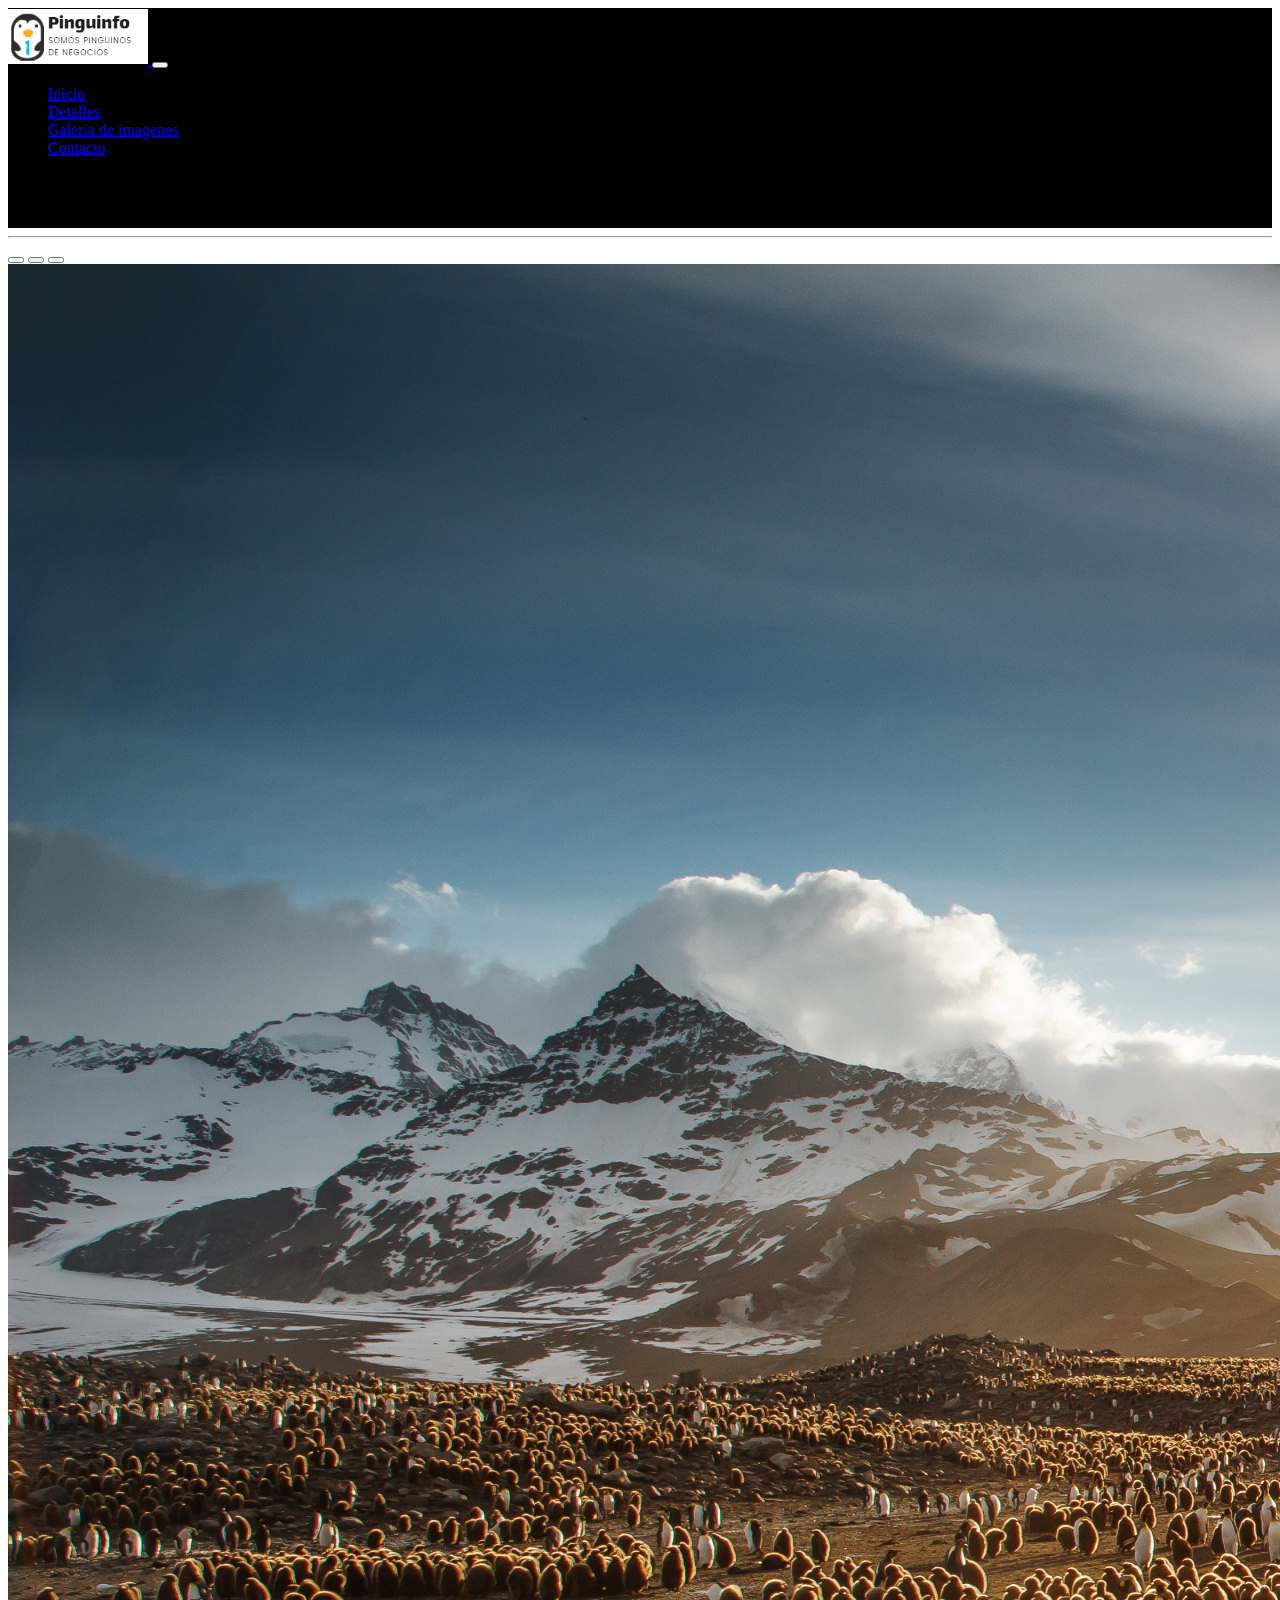
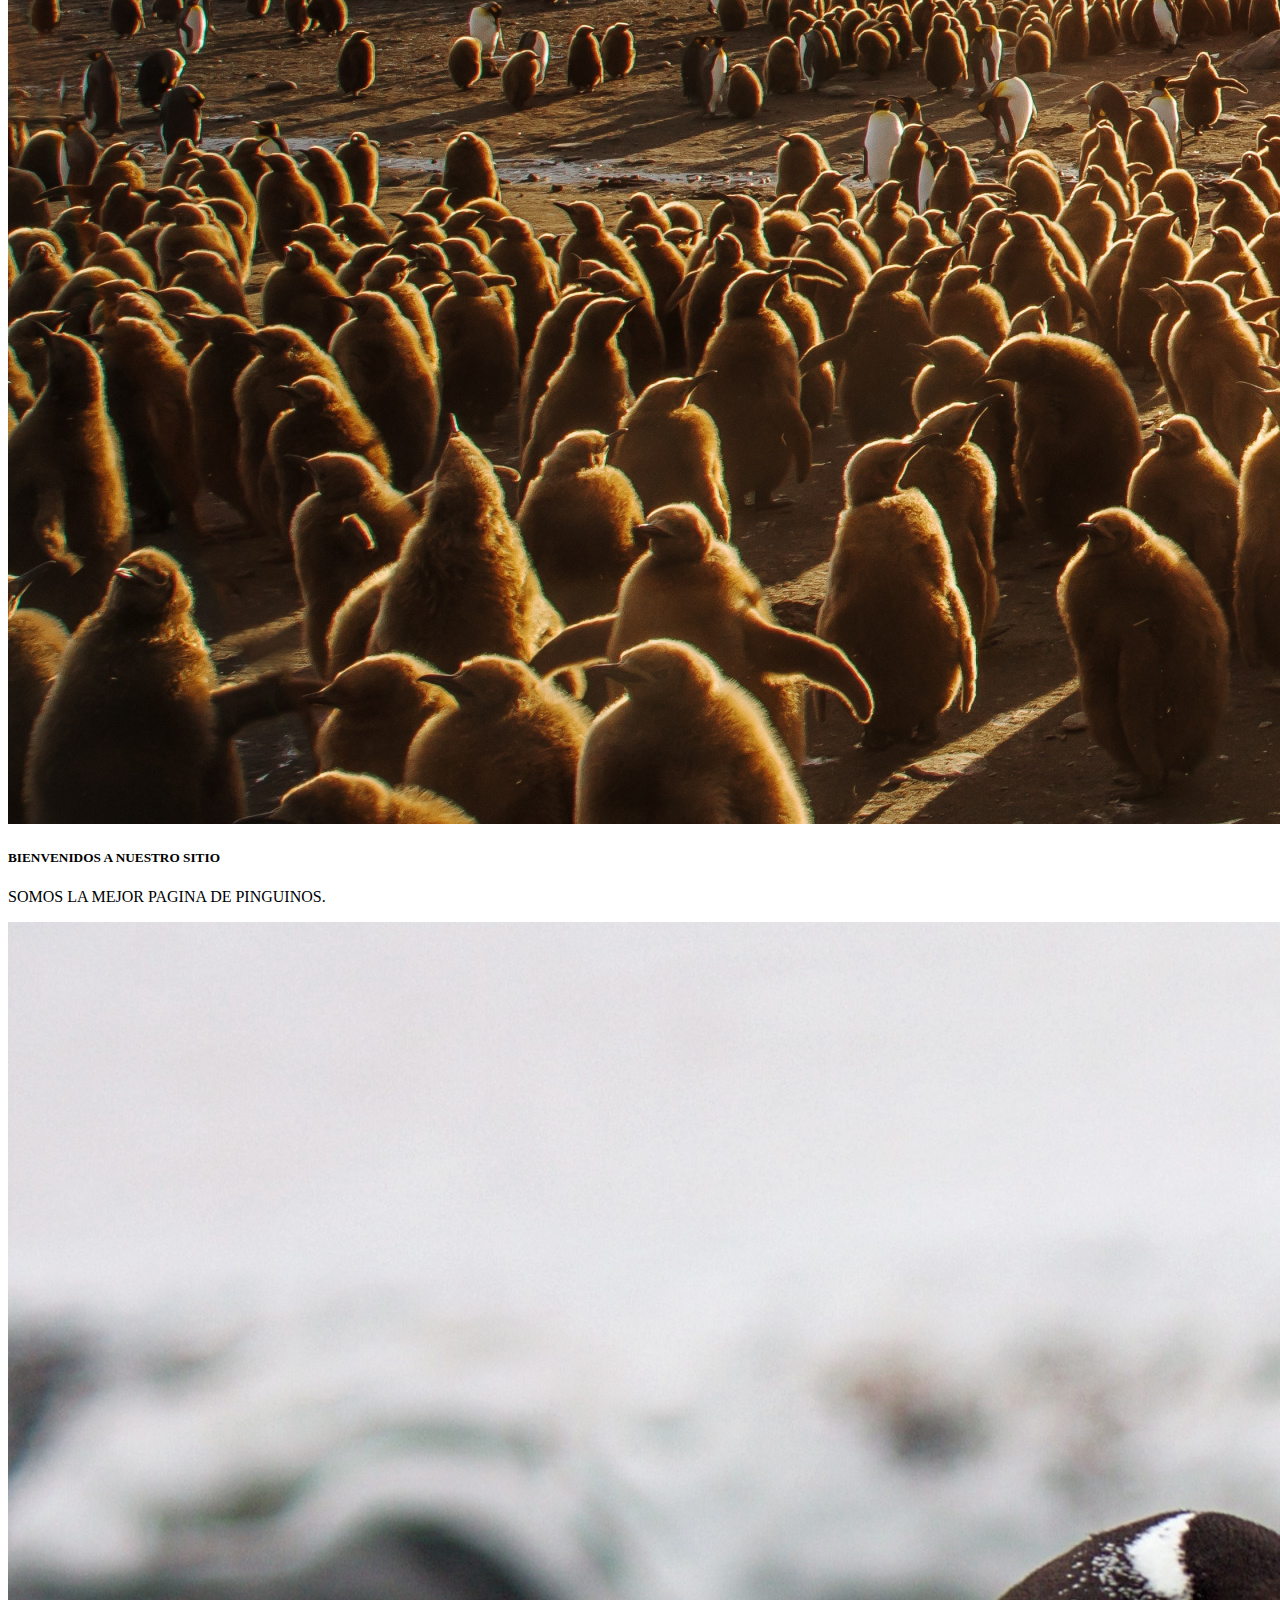
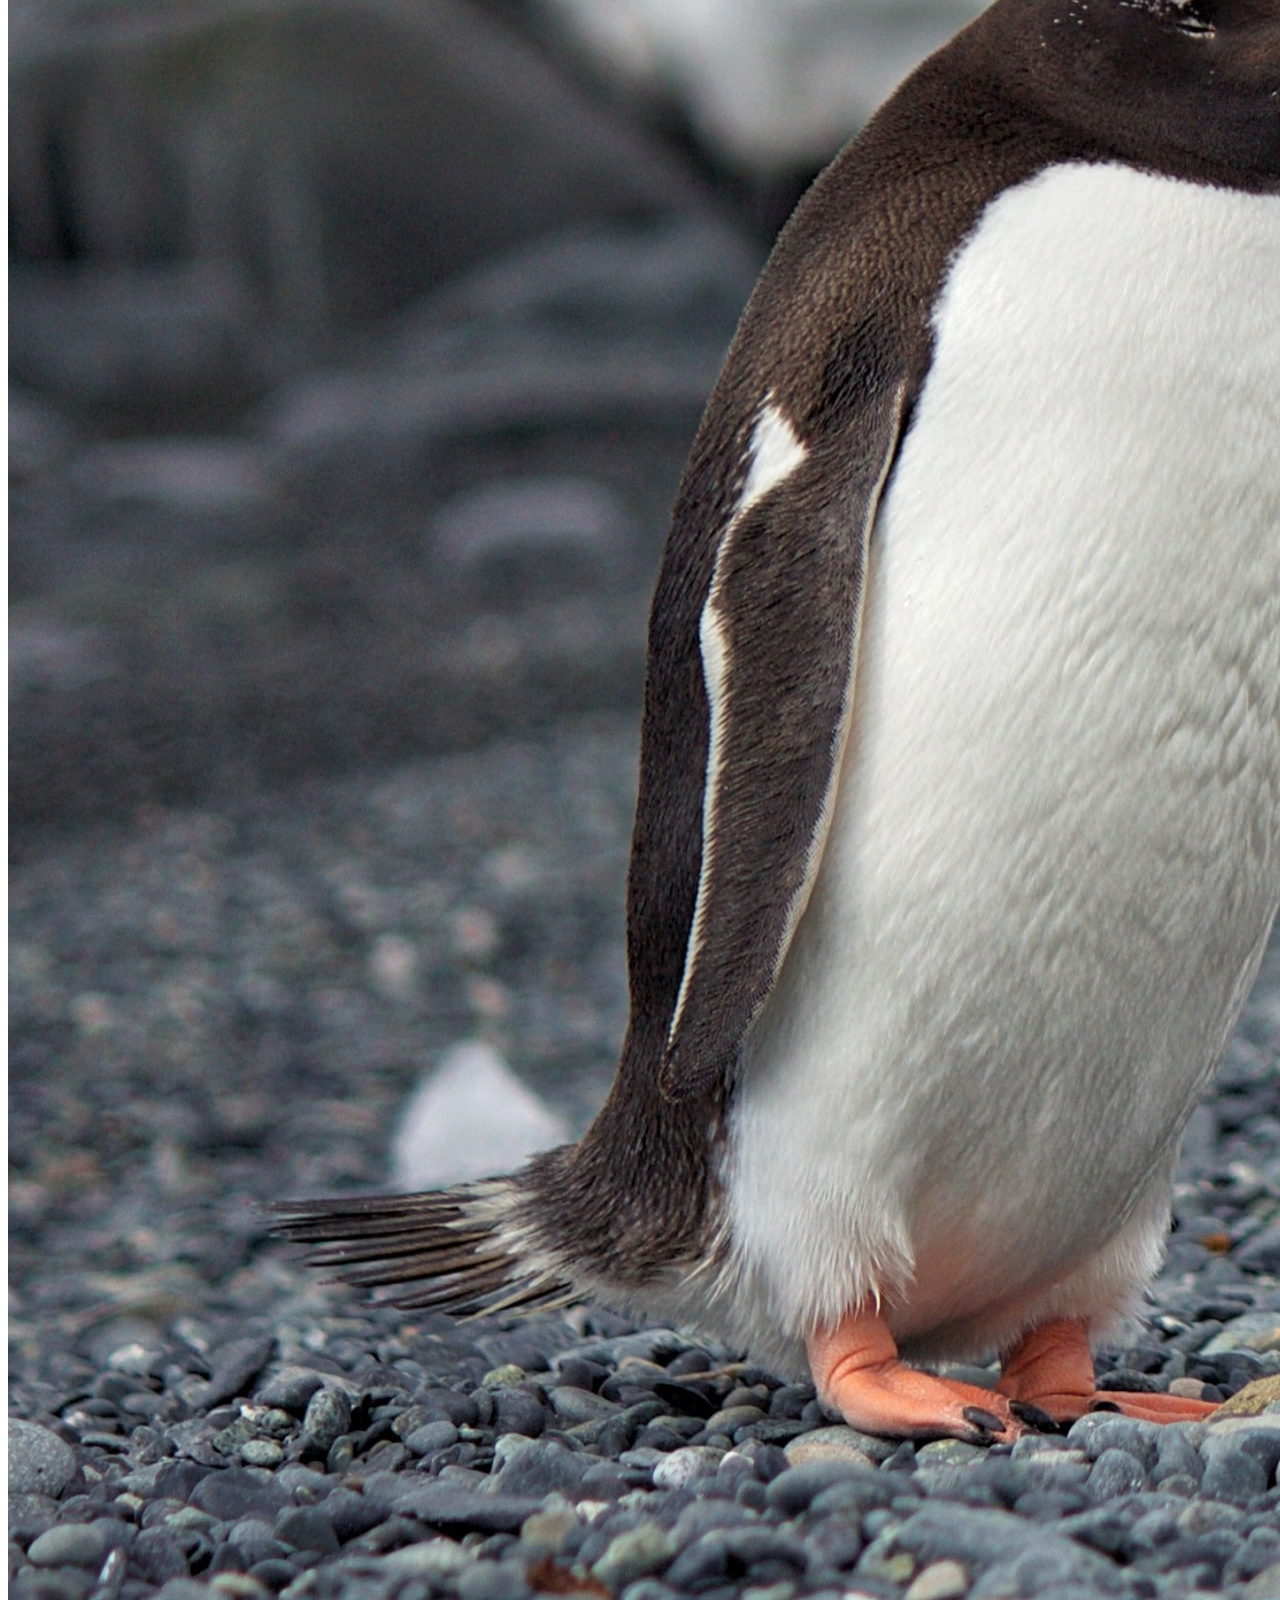
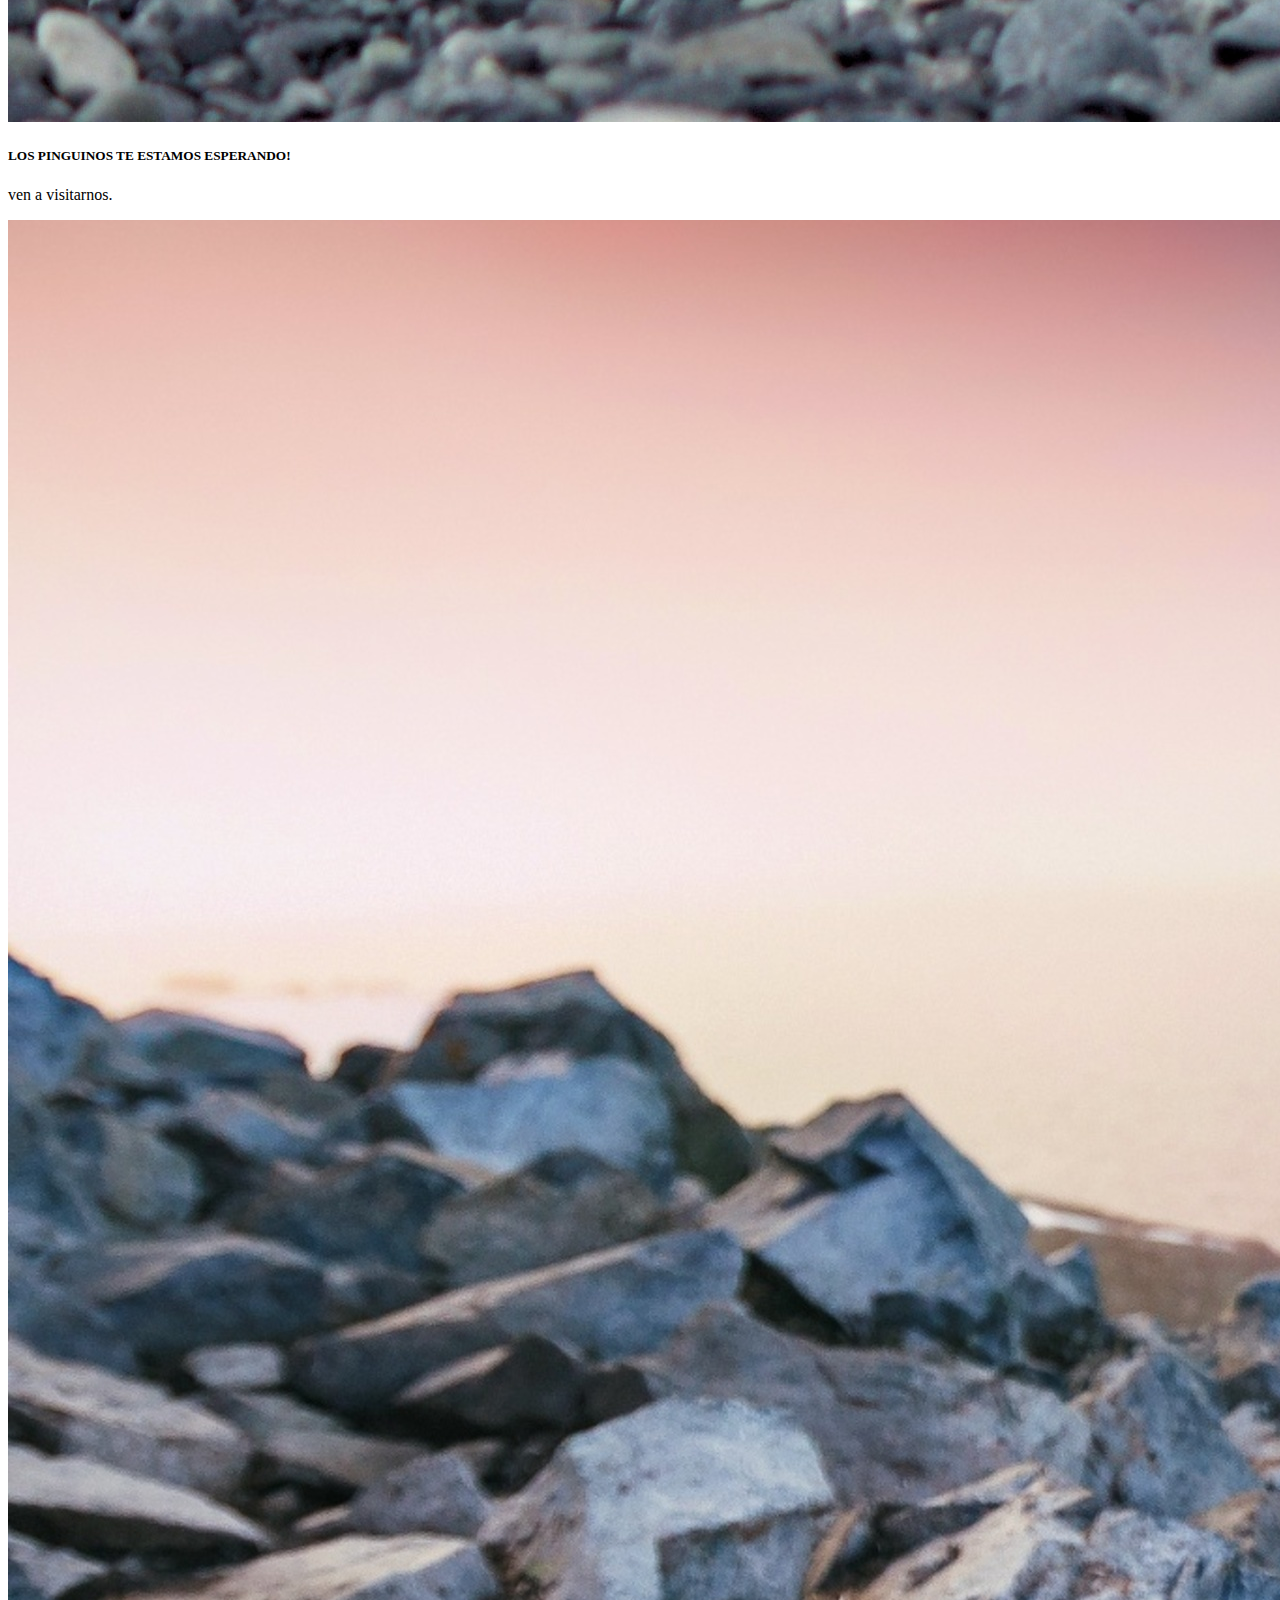
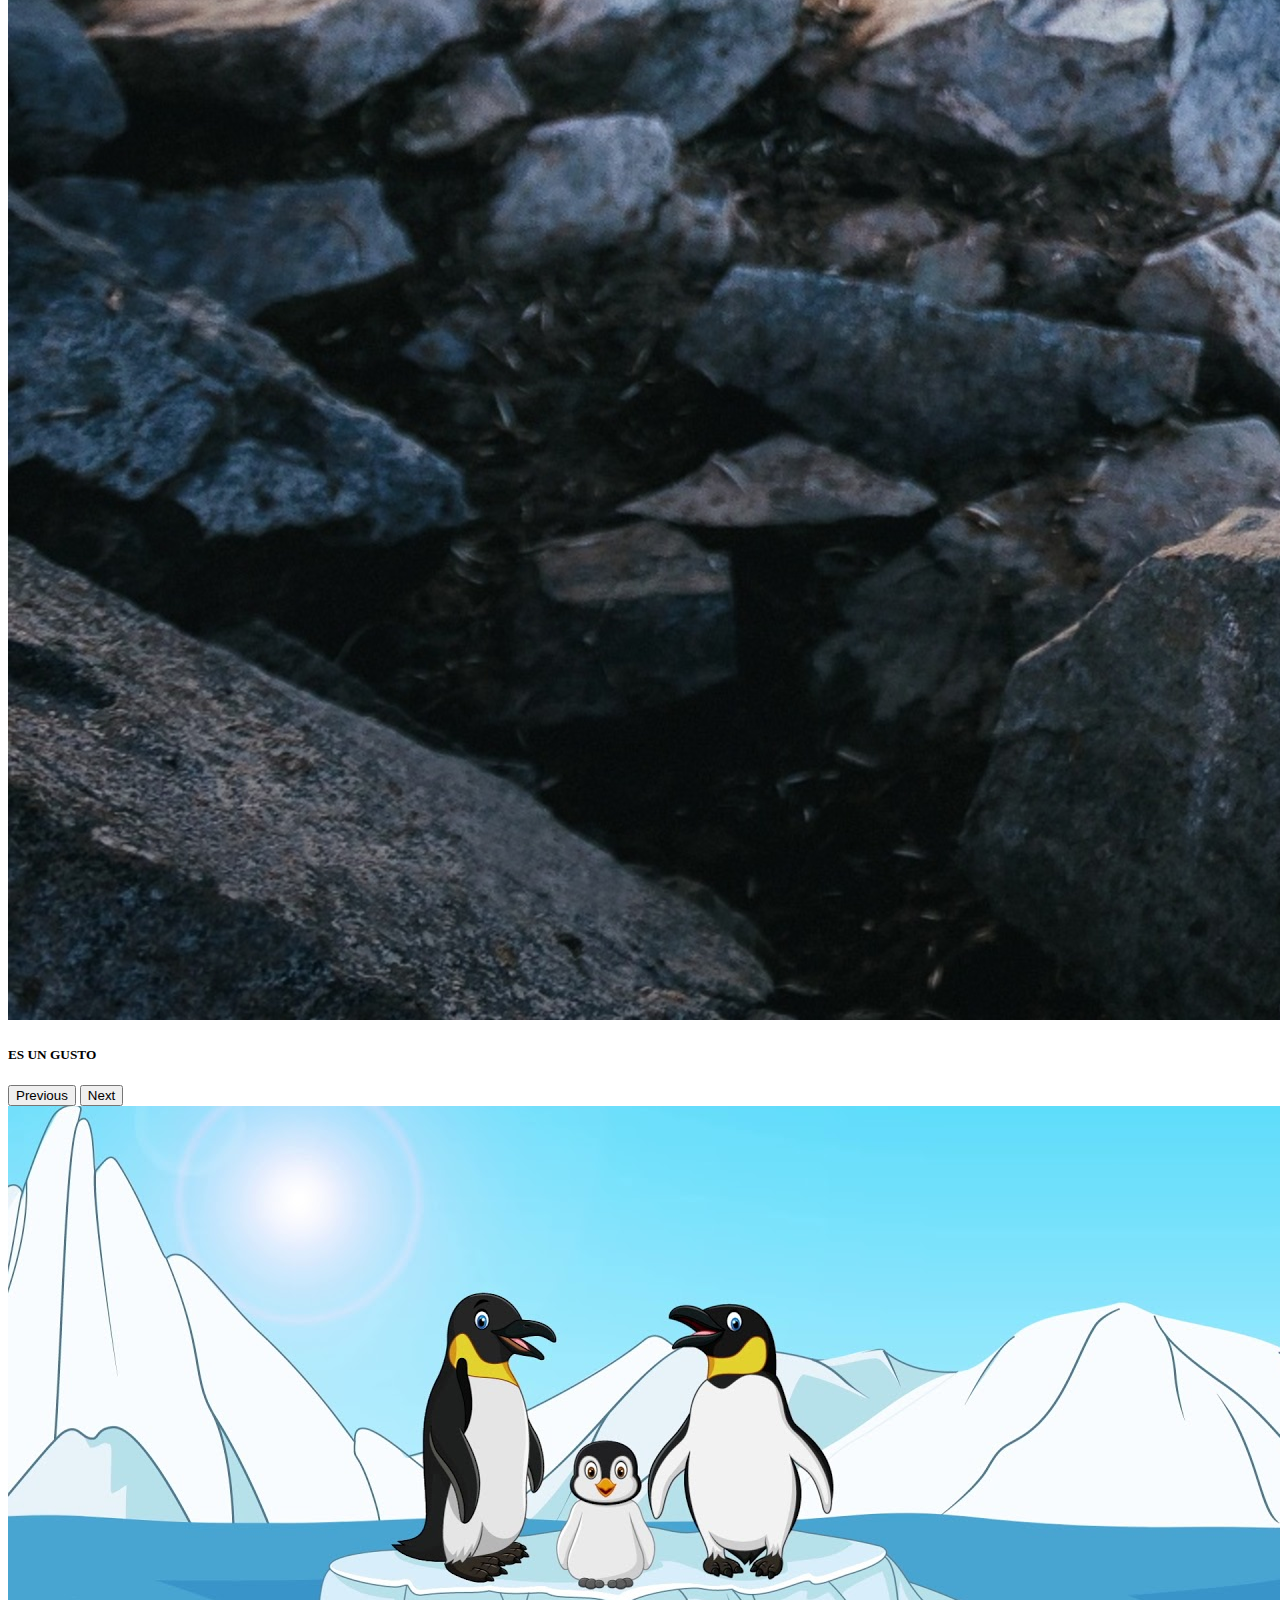
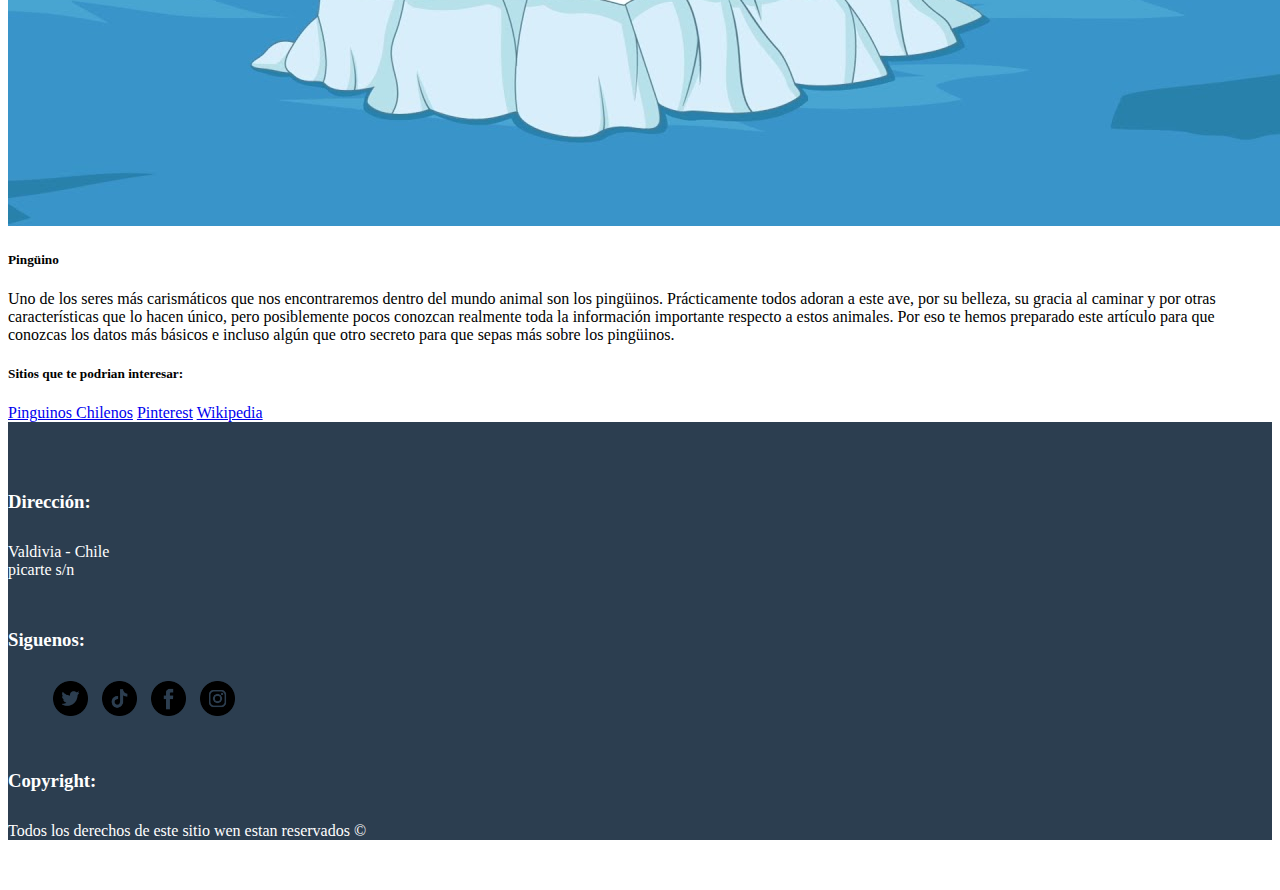
<file: index.html>
<!doctype html>
<html lang="en">
  <head>
    <meta charset="utf-8">
    <meta name="viewport" content="width=device-width, initial-scale=1">
    <link href="https://cdn.jsdelivr.net/npm/bootstrap@5.1.3/dist/css/bootstrap.min.css" rel="stylesheet" integrity="sha384-1BmE4kWBq78iYhFldvKuhfTAU6auU8tT94WrHftjDbrCEXSU1oBoqyl2QvZ6jIW3" crossorigin="anonymous">
    <link rel="stylesheet" href="css/style.css">

    <title>Pinguinfo</title>
  </head>
  <body>
    <!--navbar-->
    <nav class="navbar navbar-expand-lg fixed-top navbar-dark bg-info">
      <div class="container">
        <a class="navbar-brand" href="index.html">
          <img class="logotipo" src="images/logo.png" alt="">
        </a>
        <button class="navbar-toggler" type="button" data-bs-toggle="collapse" data-bs-target="#navbarSupportedContent" aria-controls="navbarSupportedContent" aria-expanded="false" aria-label="Toggle navigation">
          <span class="navbar-toggler-icon"></span>
        </button>
        <div class="collapse navbar-collapse" id="navbarSupportedContent">
          <ul class="navbar-nav ml-auto">
            <li class="nav-item">
              <a class="nav-link active" aria-current="page" href="#">Inicio</a>
            </li>
            <li class="nav-item">
              <a class="nav-link" href="detalles.html">Detalles</a>
            </li>              
              <li class="nav-item">
                <a class="nav-link" href="galeria.html">Galeria de imagenes</a>
              </li>
              <li class="nav-item">
                <a class="nav-link" href="contacto.html">Contacto</a>
              </li>   
          </ul>
        </div>
      </div>
    </ul>
    <ul class="nav navbar-nav navbar-brand">
        <li>
        <img class="redes_iconos" src="images/iconos/twitter.png" alt="twittter">
        <img class="redes_iconos" src="images/iconos/tik-tok.png" alt="tiktok">
        <img class="redes_iconos" src="images/iconos/facebook.png" alt="facebook">
        <img class="redes_iconos" src="images/iconos/instagram.png" alt="tiktok">
       </li>
      </a>      
    </ul>   
    </nav>

    <script src="https://cdn.jsdelivr.net/npm/bootstrap@5.1.3/dist/js/bootstrap.bundle.min.js" integrity="sha384-ka7Sk0Gln4gmtz2MlQnikT1wXgYsOg+OMhuP+IlRH9sENBO0LRn5q+8nbTov4+1p" crossorigin="anonymous"></script>
  </body>
  <!--sliders-->  
  <hr>
<main>
<div id="carouselExampleCaptions" class="carousel slide" data-bs-ride="carousel">
    <div class="carousel-indicators">
      <button type="button" data-bs-target="#carouselExampleCaptions" data-bs-slide-to="0" class="active" aria-current="true" aria-label="Slide 1"></button>
      <button type="button" data-bs-target="#carouselExampleCaptions" data-bs-slide-to="1" aria-label="Slide 2"></button>
      <button type="button" data-bs-target="#carouselExampleCaptions" data-bs-slide-to="2" aria-label="Slide 3"></button>
    </div>
    <div class="carousel-inner">
      <div class="carousel-item active">
        <img src="images/inicio/grupo.jpg" class="d-block w-100" alt="grupo">
        <div class="carousel-caption d-none d-md-block">
          <h5>BIENVENIDOS A NUESTRO SITIO</h5>
          <p>SOMOS LA MEJOR PAGINA DE PINGUINOS.</p>
        </div>
      </div>
      <div class="carousel-item">
        <img src="images/inicio/habitad.jpg" class="d-block w-100" alt="habitad">
        <div class="carousel-caption d-none d-md-block">
          <h5>LOS PINGUINOS TE ESTAMOS ESPERANDO!</h5>
          <p>ven a visitarnos.</p>
        </div>
      </div>
      <div class="carousel-item">
        <img src="images/inicio/facha.jpg" class="d-block w-100" alt="facha">
        <div class="carousel-caption d-none d-md-block">
          <h5>ES UN GUSTO</h5>
        </div>
      </div>
    </div>
    <button class="carousel-control-prev" type="button" data-bs-target="#carouselExampleCaptions" data-bs-slide="prev">
      <span class="carousel-control-prev-icon" aria-hidden="true"></span>
      <span class="visually-hidden">Previous</span>
    </button>
    <button class="carousel-control-next" type="button" data-bs-target="#carouselExampleCaptions" data-bs-slide="next">
      <span class="carousel-control-next-icon" aria-hidden="true"></span>
      <span class="visually-hidden">Next</span>
    </button>
</div>
</main>

<article>

  <section>
      <div class="container">
          <div class="row">

            <img class="img-fluid" src="images/inicio/maxresdefault.jpg"  alt="banner1">
            <h5>Pingüino</h5>
            <p>Uno de los seres más carismáticos que nos encontraremos dentro del mundo animal son los pingüinos. Prácticamente todos adoran a este ave, por su belleza, su gracia al caminar y por otras características que lo hacen único, pero posiblemente pocos conozcan realmente toda la información importante respecto a estos animales. Por eso te hemos preparado este artículo para que conozcas los datos más básicos e incluso algún que otro secreto para que sepas más sobre los pingüinos.</p>
            <h5>Sitios que te podrian interesar:</h5>
            <a href="http://infografias.elmercurio.com/20170307-VCT-pinguinoschile/">Pinguinos Chilenos</a>
            <a href="https://www.pinterest.cl/hernantf/pingüinos/">Pinterest</a>
            <a href="https://es.wikipedia.org/wiki/Spheniscidae">Wikipedia</a>
          </div>
  </section>
</article>

<footer class="text-center footer-style">
  <div class="container">
      <div class="row">
          <div class="col-md-4 footer-col">
              <h3>Dirección:</h3>
              <p>
                  Valdivia - Chile <br />
                  picarte s/n
              </p>
          </div>
          <div class="col-md-4 footer-col">
              <h3>Siguenos:</h3>
              <ul class="list-inline">
                <img class="redes_iconos" src="images/iconos/twitter.png" alt="twittter">
                <img class="redes_iconos" src="images/iconos/tik-tok.png" alt="tiktok">
                <img class="redes_iconos" src="images/iconos/facebook.png" alt="facebook">
                <img class="redes_iconos" src="images/iconos/instagram.png" alt="tiktok">
              </ul>
          </div>
          <div class="col-md-4 footer-col">
              <h3>Copyright:</h3>
              <p>Todos los derechos de este sitio wen estan reservados ©</p>
          </div>
      </div>
  </div>
</footer>
</file>
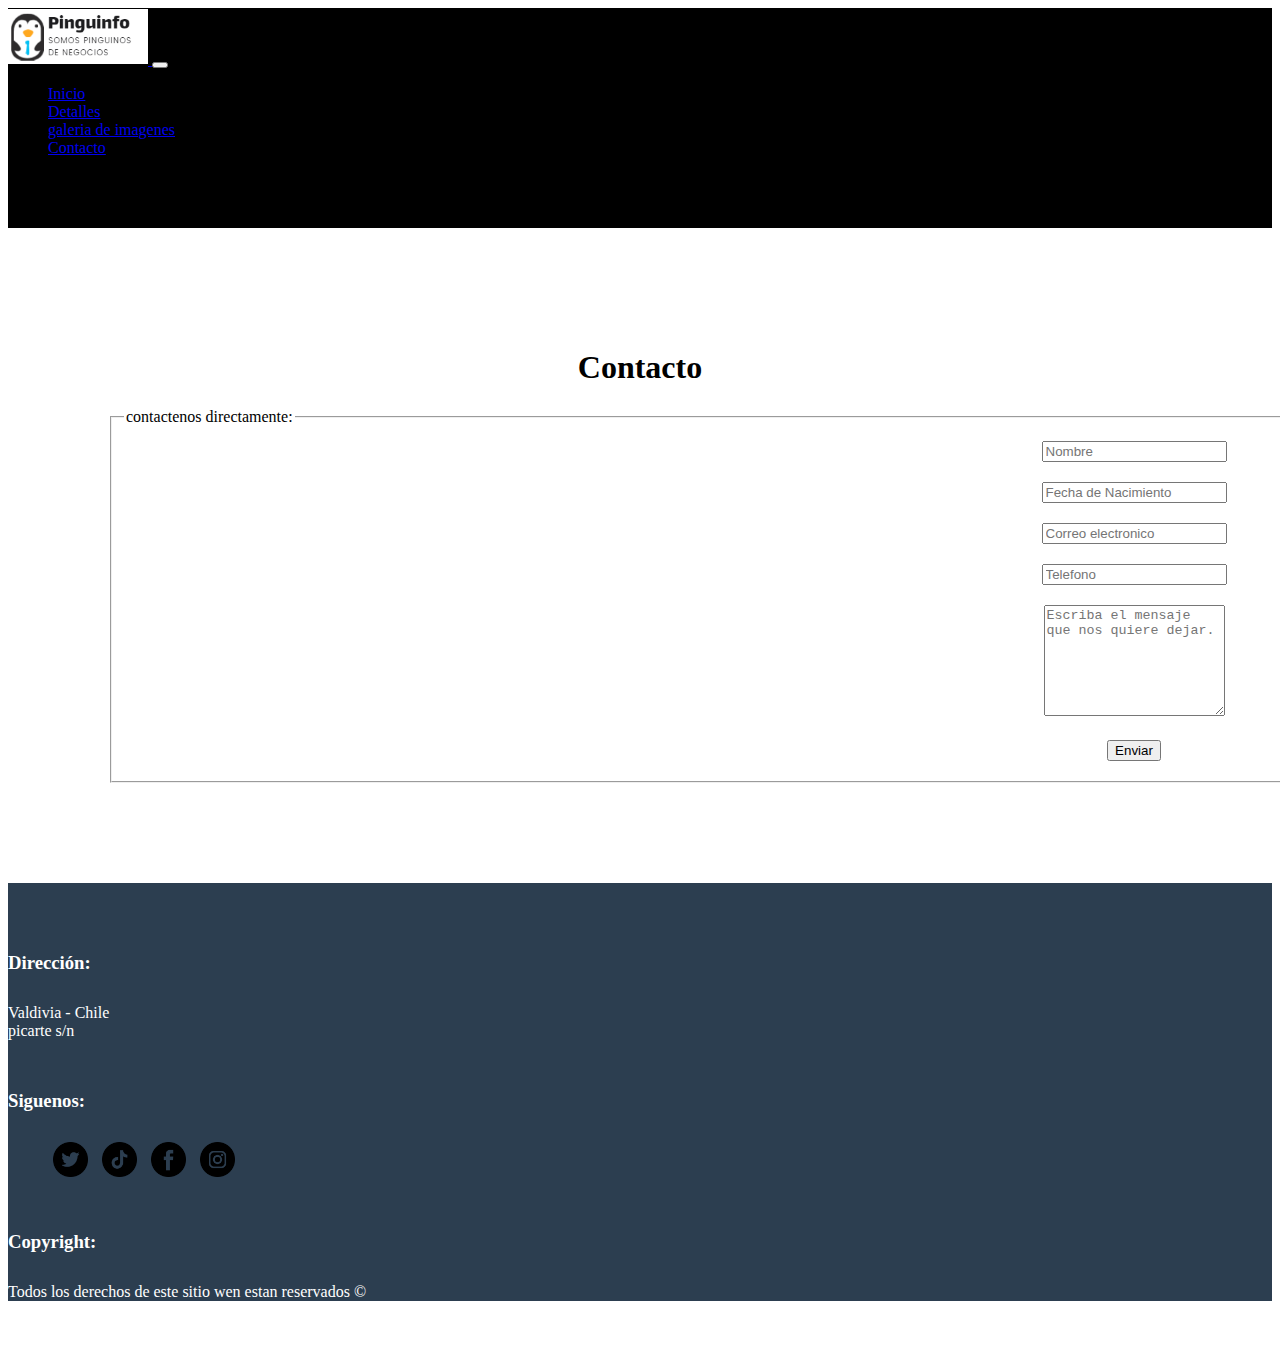
<file: contacto.html>
<!doctype html>
<html lang="en">
  <head>
    <meta charset="utf-8">
    <meta name="viewport" content="width=device-width, initial-scale=1">
    <link href="https://cdn.jsdelivr.net/npm/bootstrap@5.1.3/dist/css/bootstrap.min.css" rel="stylesheet" integrity="sha384-1BmE4kWBq78iYhFldvKuhfTAU6auU8tT94WrHftjDbrCEXSU1oBoqyl2QvZ6jIW3" crossorigin="anonymous">
    <link rel="stylesheet" href="css/style.css">

    <title>Pinguinfo</title>
  </head>
  <body>
    <!--navbar-->
    <nav class="navbar navbar-expand-lg fixed-top navbar-dark bg-info">
      <div class="container">
        <a class="navbar-brand" href="index.html">
          <img class="logotipo" src="images/logo.png" alt="">
        </a>
        <button class="navbar-toggler" type="button" data-bs-toggle="collapse" data-bs-target="#navbarSupportedContent" aria-controls="navbarSupportedContent" aria-expanded="false" aria-label="Toggle navigation">
          <span class="navbar-toggler-icon"></span>
        </button>
        <div class="collapse navbar-collapse" id="navbarSupportedContent">
          <ul class="navbar-nav ml-auto">
            <li class="nav-item">
              <a class="nav-link " aria-current="page" href="index.html">Inicio</a>
            </li>
            <li class="nav-item">
              <a class="nav-link" href="detalles.html">Detalles</a>
            </li>              
              <li class="nav-item">
                <a class="nav-link" href="galeria.html"">galeria de imagenes</a>
              </li>
              <li class="nav-item">
                <a class="nav-link active" href="contacto.html">Contacto</a>
              </li>   
          </ul>
        </div>
      </div>
    </ul>
    <ul class="nav navbar-nav navbar-brand">
        <li>
        <img class="redes_iconos" src="images/iconos/twitter.png" alt="twittter">
        <img class="redes_iconos" src="images/iconos/tik-tok.png" alt="tiktok">
        <img class="redes_iconos" src="images/iconos/facebook.png" alt="facebook">
        <img class="redes_iconos" src="images/iconos/instagram.png" alt="tiktok">
       </li>
      </a>      
    </ul>   
    </nav>

    <script src="https://cdn.jsdelivr.net/npm/bootstrap@5.1.3/dist/js/bootstrap.bundle.min.js" integrity="sha384-ka7Sk0Gln4gmtz2MlQnikT1wXgYsOg+OMhuP+IlRH9sENBO0LRn5q+8nbTov4+1p" crossorigin="anonymous"></script>
  </body>
  <main>
    <div class="text center">
      <div class="contacto">
      <h1>Contacto</h1>
      <div class="container">
        <div class="row">
            <div class="col-md-12">
                <div class="well well-sm">
                    <form class="form-horizontal" method="post">
                        <fieldset>
                            <legend class="text-center header">contactenos directamente:</legend>
    
                            <div class="form-group">
                                <span class="col-md-1 col-md-offset-2 text-center"><i class="fa fa-user bigicon"></i></span>
                                <div class="col-md-8">
                                    <input id="fname" name="nombre" type="text" placeholder="Nombre" class="form-control">
                                </div>
                            </div>
                            <div class="form-group">
                                <span class="col-md-1 col-md-offset-2 text-center"><i class="fa fa-user bigicon"></i></span>
                                <div class="col-md-8">
                                    <input id="fecha" name="fecha" type="text" placeholder="Fecha de Nacimiento" class="form-control">
                                </div>
                            </div>
    
                            <div class="form-group">
                                <span class="col-md-1 col-md-offset-2 text-center"><i class="fa fa-envelope-o bigicon"></i></span>
                                <div class="col-md-8">
                                    <input id="email" name="email" type="text" placeholder="Correo electronico" class="form-control">
                                </div>
                            </div>
    
                            <div class="form-group">
                                <span class="col-md-1 col-md-offset-2 text-center"><i class="fa fa-phone-square bigicon"></i></span>
                                <div class="col-md-8">
                                    <input id="phone" name="phone" type="text" placeholder="Telefono" class="form-control">
                                </div>
                            </div>
    
                            <div class="form-group">
                                <span class="col-md-1 col-md-offset-2 text-center"><i class="fa fa-pencil-square-o bigicon"></i></span>
                                <div class="col-md-8">
                                    <textarea class="form-control" id="mensaje" name="mensaje" placeholder="Escriba el mensaje que nos quiere dejar." rows="7"></textarea>
                                </div>
                            </div>
    
                            <div class="form-group">
                                <div class="col-md-12 text-center">
                                    <button type="submit" class="btn btn-primary btn-lg">Enviar</button>
                                    
                                </div>
                            </div>
                        </fieldset>
                    </form>
                </div>
            </div>
        </div>
    </div>
      </div>
    </div>
  </main>
  


<footer class="text-center footer-style">
  <div class="container">
      <div class="row">
          <div class="col-md-4 footer-col">
              <h3>Dirección:</h3>
              <p>
                  Valdivia - Chile <br />
                  picarte s/n
              </p>
          </div>
          <div class="col-md-4 footer-col">
              <h3>Siguenos:</h3>
              <ul class="list-inline">
                <img class="redes_iconos" src="images/iconos/twitter.png" alt="twittter">
                <img class="redes_iconos" src="images/iconos/tik-tok.png" alt="tiktok">
                <img class="redes_iconos" src="images/iconos/facebook.png" alt="facebook">
                <img class="redes_iconos" src="images/iconos/instagram.png" alt="tiktok">
              </ul>
          </div>
          <div class="col-md-4 footer-col">
              <h3>Copyright:</h3>
              <p>Todos los derechos de este sitio wen estan reservados ©</p>
          </div>
      </div>
  </div>
</footer>
</file>
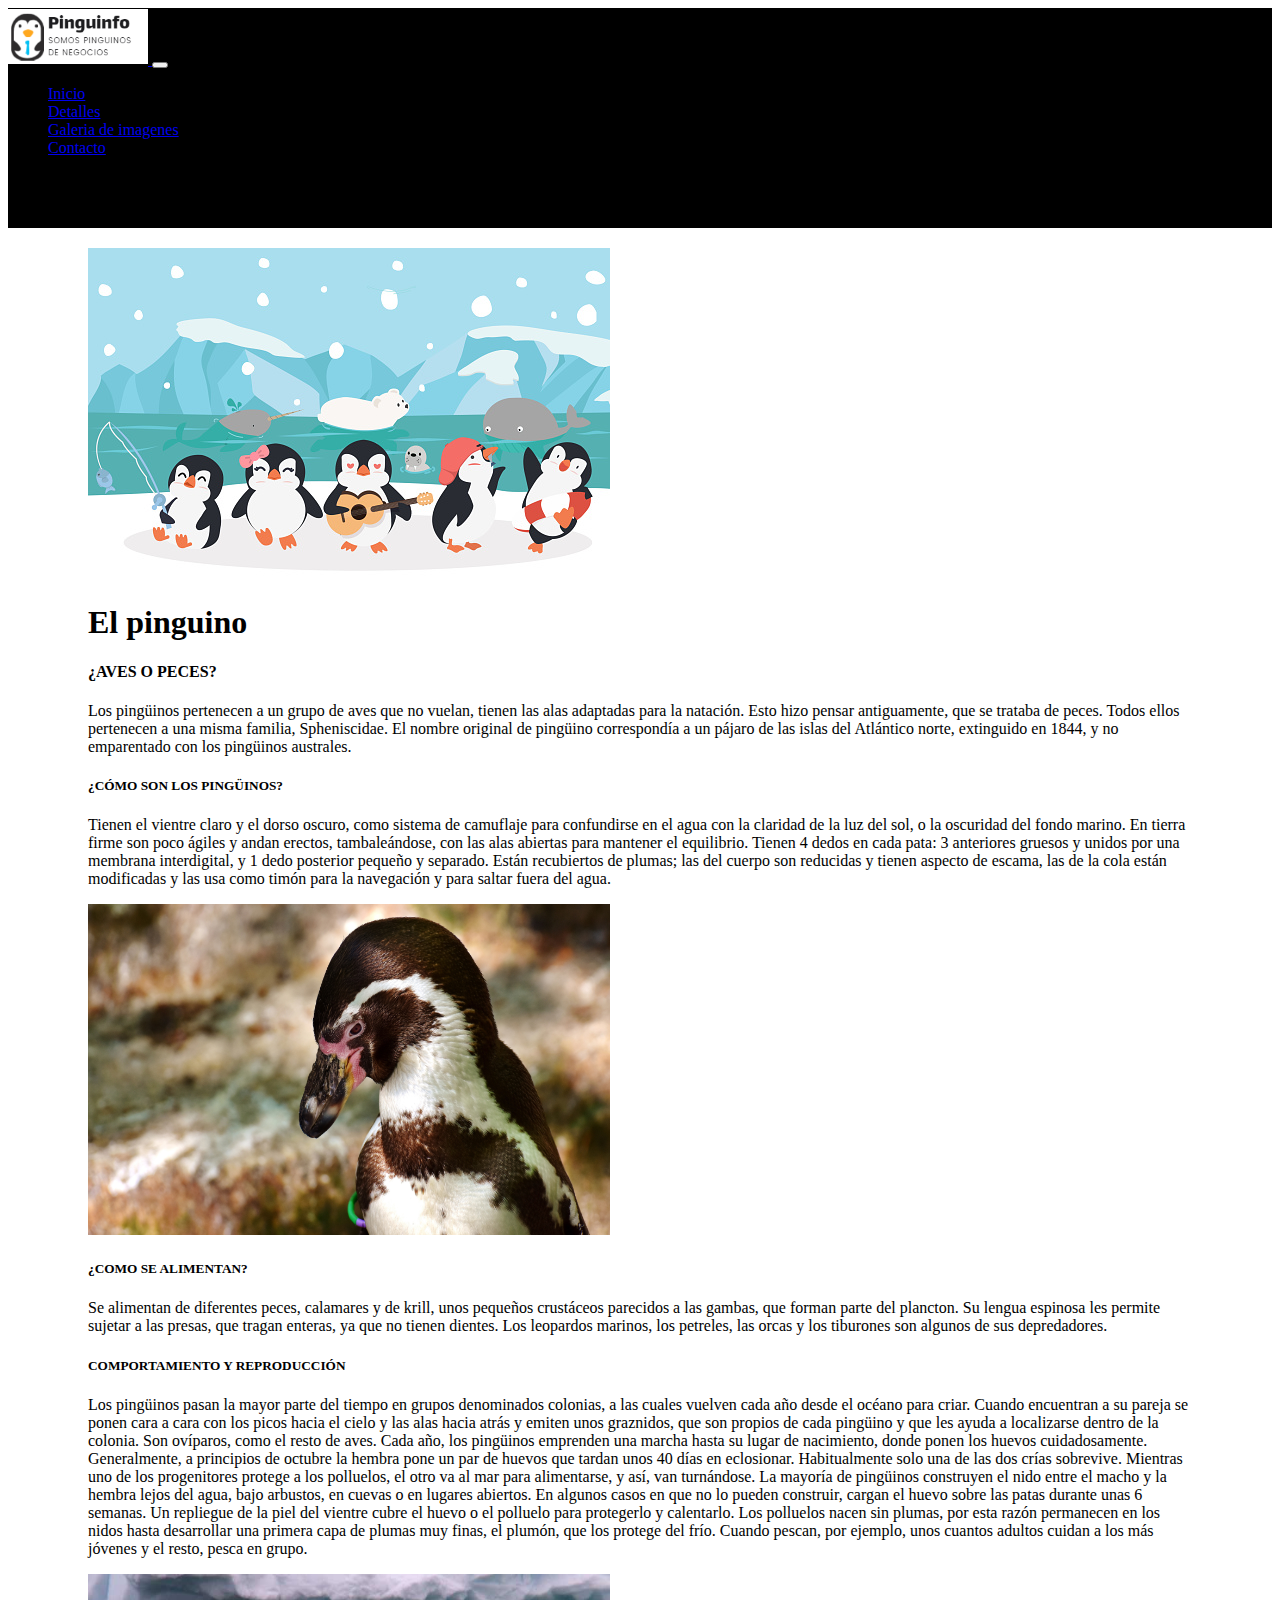
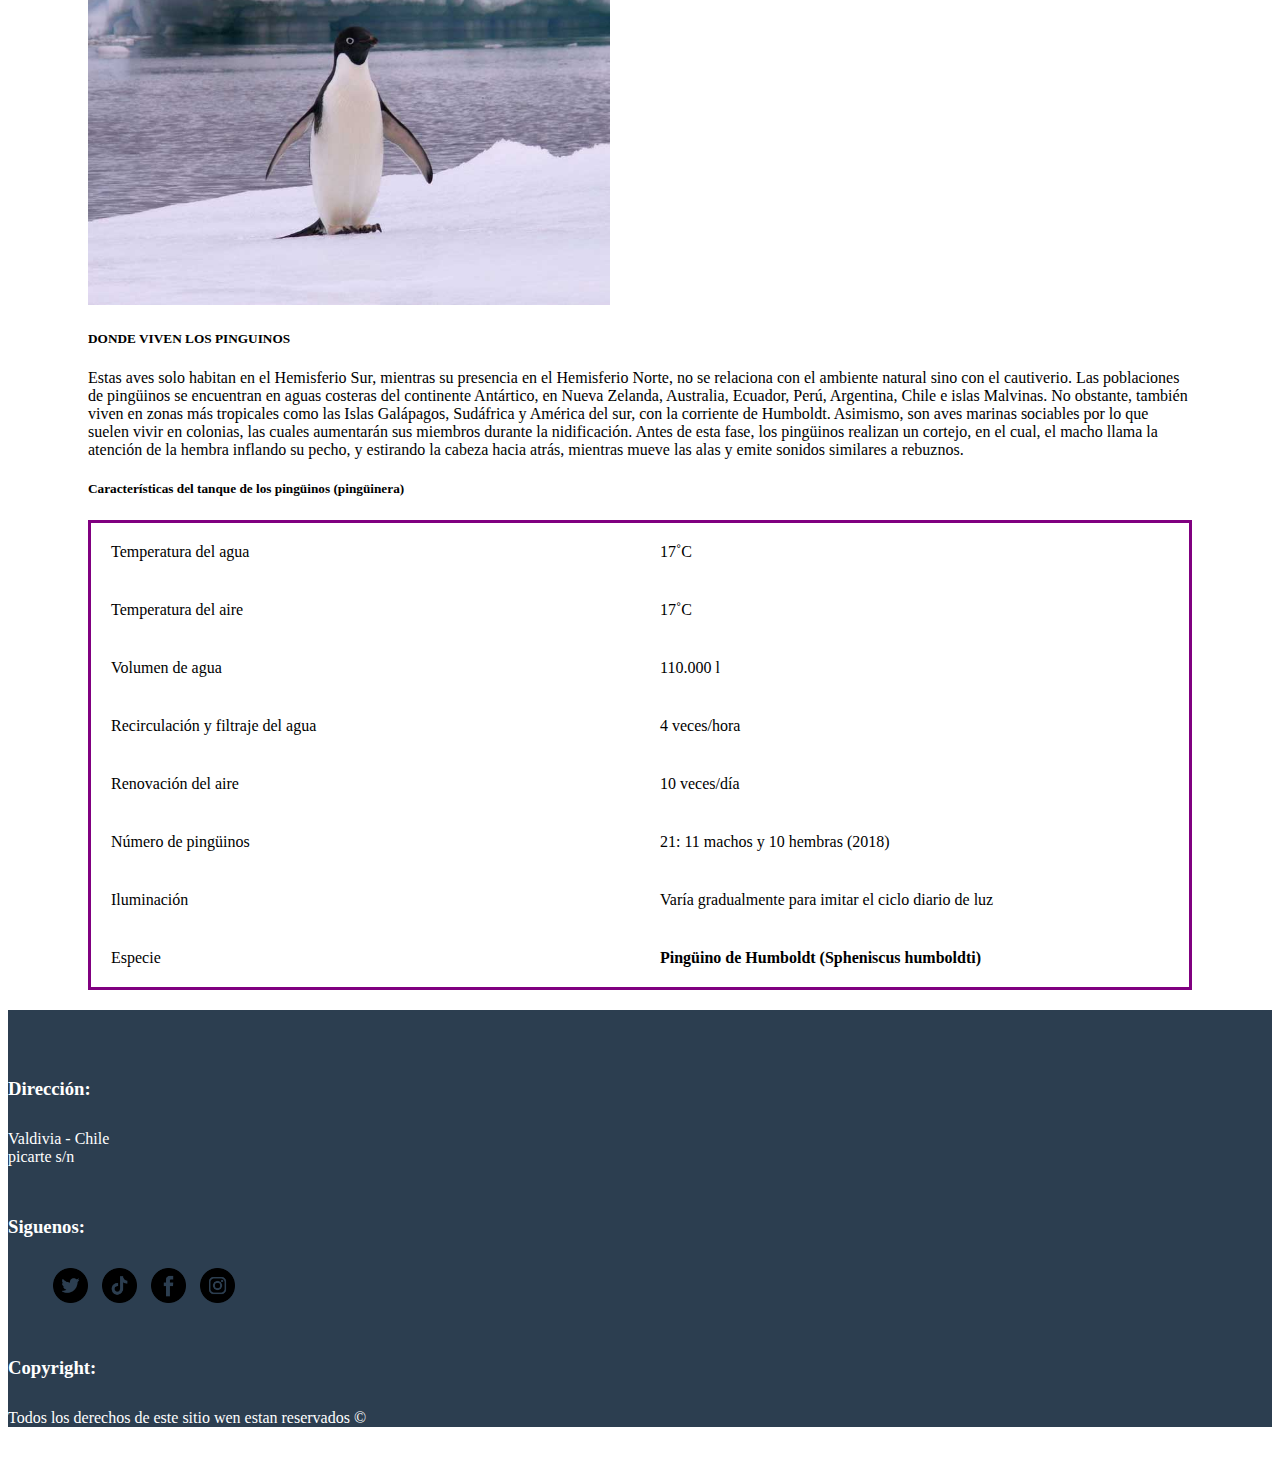
<file: detalles.html>
<!doctype html>
<html lang="en">
  <head>
    <meta charset="utf-8">
    <meta name="viewport" content="width=device-width, initial-scale=1">
    <link href="https://cdn.jsdelivr.net/npm/bootstrap@5.1.3/dist/css/bootstrap.min.css" rel="stylesheet" integrity="sha384-1BmE4kWBq78iYhFldvKuhfTAU6auU8tT94WrHftjDbrCEXSU1oBoqyl2QvZ6jIW3" crossorigin="anonymous">
    <link rel="stylesheet" href="css/style.css">

    <title>Pinguinfo</title>
  </head>
  <body>
    <!--navbar-->
    <nav class="navbar navbar-expand-lg fixed-top navbar-dark bg-info">
      <div class="container">
        <a class="navbar-brand" href="index.html">
          <img class="logotipo" src="images/logo.png" alt="">
        </a>
        <button class="navbar-toggler" type="button" data-bs-toggle="collapse" data-bs-target="#navbarSupportedContent" aria-controls="navbarSupportedContent" aria-expanded="false" aria-label="Toggle navigation">
          <span class="navbar-toggler-icon"></span>
        </button>
        <div class="collapse navbar-collapse" id="navbarSupportedContent">
          <ul class="navbar-nav ml-auto">
            <li class="nav-item">
              <a class="nav-link " aria-current="page" href="index.html">Inicio</a>
            </li>
            <li class="nav-item">
              <a class="nav-link active" href="detalles.html">Detalles</a>
            </li>              
              <li class="nav-item">
                <a class="nav-link" href="galeria.html"">Galeria de imagenes</a>
              </li>
              <li class="nav-item">
                <a class="nav-link" href="contacto.html">Contacto</a>
              </li>   
          </ul>
        </div>
      </div>
    </ul>
    <ul class="nav navbar-nav navbar-brand">
        <li>
        <img class="redes_iconos" src="images/iconos/twitter.png" alt="twittter">
        <img class="redes_iconos" src="images/iconos/tik-tok.png" alt="tiktok">
        <img class="redes_iconos" src="images/iconos/facebook.png" alt="facebook">
        <img class="redes_iconos" src="images/iconos/instagram.png" alt="tiktok">
       </li>
      </a>      
    </ul>   
    </nav>
    

    <script src="https://cdn.jsdelivr.net/npm/bootstrap@5.1.3/dist/js/bootstrap.bundle.min.js" integrity="sha384-ka7Sk0Gln4gmtz2MlQnikT1wXgYsOg+OMhuP+IlRH9sENBO0LRn5q+8nbTov4+1p" crossorigin="anonymous"></script>
  </body>
 
  <main>
    <section>
      <div class="text-center">
        <div class="info">
        <img src="images/detalles/pibes.jpg" class="rounded" alt="detalles">
      <h1>El pinguino</h1>
      <h4>¿AVES O PECES?</h4>
      <p>Los pingüinos pertenecen a un grupo de aves que no vuelan, tienen las alas adaptadas para la natación. Esto hizo pensar antiguamente, que se trataba de peces. 
        Todos ellos pertenecen a una misma familia, Spheniscidae.
        El nombre original de pingüino correspondía a un pájaro de las islas del Atlántico norte, extinguido en 1844, y no emparentado con los pingüinos australes.</p>
        <h5>¿CÓMO SON LOS PINGÜINOS?</h5>
        <p>Tienen el vientre claro y el dorso oscuro, como sistema de camuflaje para confundirse en el agua con la claridad de la luz del sol, o la oscuridad del fondo marino.
          En tierra firme son poco ágiles y andan erectos, tambaleándose, con las alas abiertas para mantener el equilibrio. Tienen 4 dedos en cada pata: 3 anteriores gruesos y unidos por una membrana interdigital, y 1 dedo posterior pequeño y separado.
          Están recubiertos de plumas; las del cuerpo son reducidas y tienen aspecto de escama, las de la cola están modificadas y las usa como timón para la navegación y para saltar fuera del agua. 
           </p>
           <img src="images/detalles/alimentacion.jpg" width="522"  height="331" alt="alimento">
           <h5>¿COMO SE ALIMENTAN?</h5>
           <p>Se alimentan de diferentes peces, calamares y de krill, unos pequeños crustáceos parecidos a las gambas, que forman parte del plancton. Su lengua espinosa les permite sujetar a las presas, que tragan enteras, ya que no tienen dientes.
            Los leopardos marinos, los petreles, las orcas y los tiburones son algunos de sus depredadores.</p>
           <h5>COMPORTAMIENTO Y REPRODUCCIÓN</h5>
           <p>Los pingüinos pasan la mayor parte del tiempo en grupos denominados colonias, a las cuales vuelven cada año desde el océano para criar. Cuando encuentran a su pareja se ponen cara a cara con los picos hacia el cielo y las alas hacia atrás y emiten unos graznidos, que son propios de cada pingüino y que les ayuda a localizarse dentro de la colonia.
            Son ovíparos, como el resto de aves. Cada año, los pingüinos emprenden una marcha hasta su lugar de nacimiento, donde ponen los huevos cuidadosamente. Generalmente, a principios de octubre la hembra pone un par de huevos que tardan unos 40 días en eclosionar. Habitualmente solo una de las dos crías sobrevive. Mientras uno de los progenitores protege a los polluelos, el otro va al mar para alimentarse, y así, van turnándose.
            La mayoría de pingüinos construyen el nido entre el macho y la hembra lejos del agua, bajo arbustos, en cuevas o en lugares abiertos. En algunos casos en que no lo pueden construir, cargan el huevo sobre las patas durante unas 6 semanas. Un repliegue de la piel del vientre cubre el huevo o el polluelo para protegerlo y calentarlo.
            Los polluelos nacen sin plumas, por esta razón permanecen en los nidos hasta desarrollar una primera capa de plumas muy finas, el plumón, que los protege del frío. Cuando pescan, por ejemplo, unos cuantos adultos cuidan a los más jóvenes y el resto, pesca en grupo.</p>
           <img src="images/detalles/Pinguino.jpg" width="522"  height="331" alt="pinguino">
           <h5>DONDE VIVEN LOS PINGUINOS</h5>
           <p>Estas aves solo habitan en el Hemisferio Sur, mientras su presencia en el Hemisferio Norte, no se relaciona con el ambiente natural sino con el cautiverio.

            Las poblaciones de pingüinos se encuentran en aguas costeras del continente Antártico, en Nueva Zelanda, Australia, Ecuador, Perú, Argentina, Chile e islas Malvinas. No obstante, también viven en zonas más tropicales como las Islas Galápagos, Sudáfrica y América del sur, con la corriente de Humboldt.
            Asimismo, son aves marinas sociables por lo que suelen vivir en colonias, las cuales aumentarán sus miembros durante la nidificación. Antes de esta fase, los pingüinos realizan un cortejo, en el cual, el macho llama la atención de la hembra inflando su pecho, y estirando la cabeza hacia atrás, mientras mueve las alas y emite sonidos similares a rebuznos.</p>
            <h5>Características del tanque de los pingüinos (pingüinera)</h5>
            <table id="tablepress-60" class="tablepress tablepress-id-60">
              <tbody class="row-hover">
              <tr class="row-1 odd">
                <td class="column-1">Temperatura del agua</td><td class="column-2">17˚C</td>
              </tr>
              <tr class="row-2 even">
                <td class="column-1">Temperatura del aire</td><td class="column-2">17˚C</td>
              </tr>
              <tr class="row-3 odd">
                <td class="column-1">Volumen de agua</td><td class="column-2">110.000 l</td>
              </tr>
              <tr class="row-4 even">
                <td class="column-1">Recirculación y filtraje del agua</td><td class="column-2">4 veces/hora</td>
              </tr>
              <tr class="row-5 odd">
                <td class="column-1">Renovación del aire</td><td class="column-2">10 veces/día</td>
              </tr>
              <tr class="row-6 even">
                <td class="column-1">Número de pingüinos</td><td class="column-2">21: 11 machos y 10 hembras (2018)</td>
              </tr>
              <tr class="row-7 odd">
                <td class="column-1">Iluminación</td><td class="column-2">Varía gradualmente para imitar el ciclo diario de luz</td>
              </tr>
              <tr class="row-8 even">
                <td class="column-1">Especie</td><td class="column-2"><b>Pingüino de Humboldt (Spheniscus humboldti)</b></td>
              </tr>
              </tbody>
              </table> 
        </div>
      </div>
    </section> 
  </main> 


<footer class="text-center footer-style">
  <div class="container">
      <div class="row">
          <div class="col-md-4 footer-col">
              <h3>Dirección:</h3>
              <p>
                  Valdivia - Chile <br />
                  picarte s/n
              </p>
          </div>
          <div class="col-md-4 footer-col">
              <h3>Siguenos:</h3>
              <ul class="list-inline">
                <img class="redes_iconos" src="images/iconos/twitter.png" alt="twittter">
                <img class="redes_iconos" src="images/iconos/tik-tok.png" alt="tiktok">
                <img class="redes_iconos" src="images/iconos/facebook.png" alt="facebook">
                <img class="redes_iconos" src="images/iconos/instagram.png" alt="tiktok">
              </ul>
          </div>
          <div class="col-md-4 footer-col">
              <h3>Copyright:</h3>
              <p>Todos los derechos de este sitio wen estan reservados ©</p>
          </div>
      </div>
  </div>
</footer>
</file>
<file: css/style.css>
nav {
    overflow: hidden;
    background-color: black;
}

.logotipo {
    width: 140px;
    padding: 1px 0px;
}

.redes_iconos {
    width: 35px;
    margin: 0px 5px;
}

.footer-style {
    padding-top: 50px;
    background-color: #2C3E50;
}
footer {
  color: white;
}
footer h3 {
  margin-bottom: 30px;
    font-weight: 800;
}
footer .footer-above {
  padding-top: 50px;
  background-color: #2C3E50;
}
footer .footer-col {
  margin-bottom: 50px;
}
footer .footer-below {
  padding: 25px 0;
  background-color: #233140;
}

h1, h2, h3, h4, h5, h6{
    font-weight: bold;
}

.info{
  padding: 20px 80px;
}

.info p {
  font-family: Georgia, 'Times New Roman', Times, serif;
  padding-left: ;
}

table {
  table-layout: fixed;
  width: 100%;
  border-collapse: collapse;
  border: 3px solid purple
}

thead th:nth-child(1) {
  width: 30%;
}

thead th:nth-child(2) {
  width: 20%;
}

thead th:nth-child(3) {
  width: 15%;
}

thead th:nth-child(4) {
  width: 35%;
}

th, td {
  padding: 20px;
}


.galeria {
  padding: 100px;
}

.galeria h1 {
  text-align: center;
}

.contacto {
  padding: 100px;
}

.contacto h1 {
  text-align: center;
}

.form-group {
  text-align: center;
  padding: 10px;
  width: 2000px;
}
</file>
